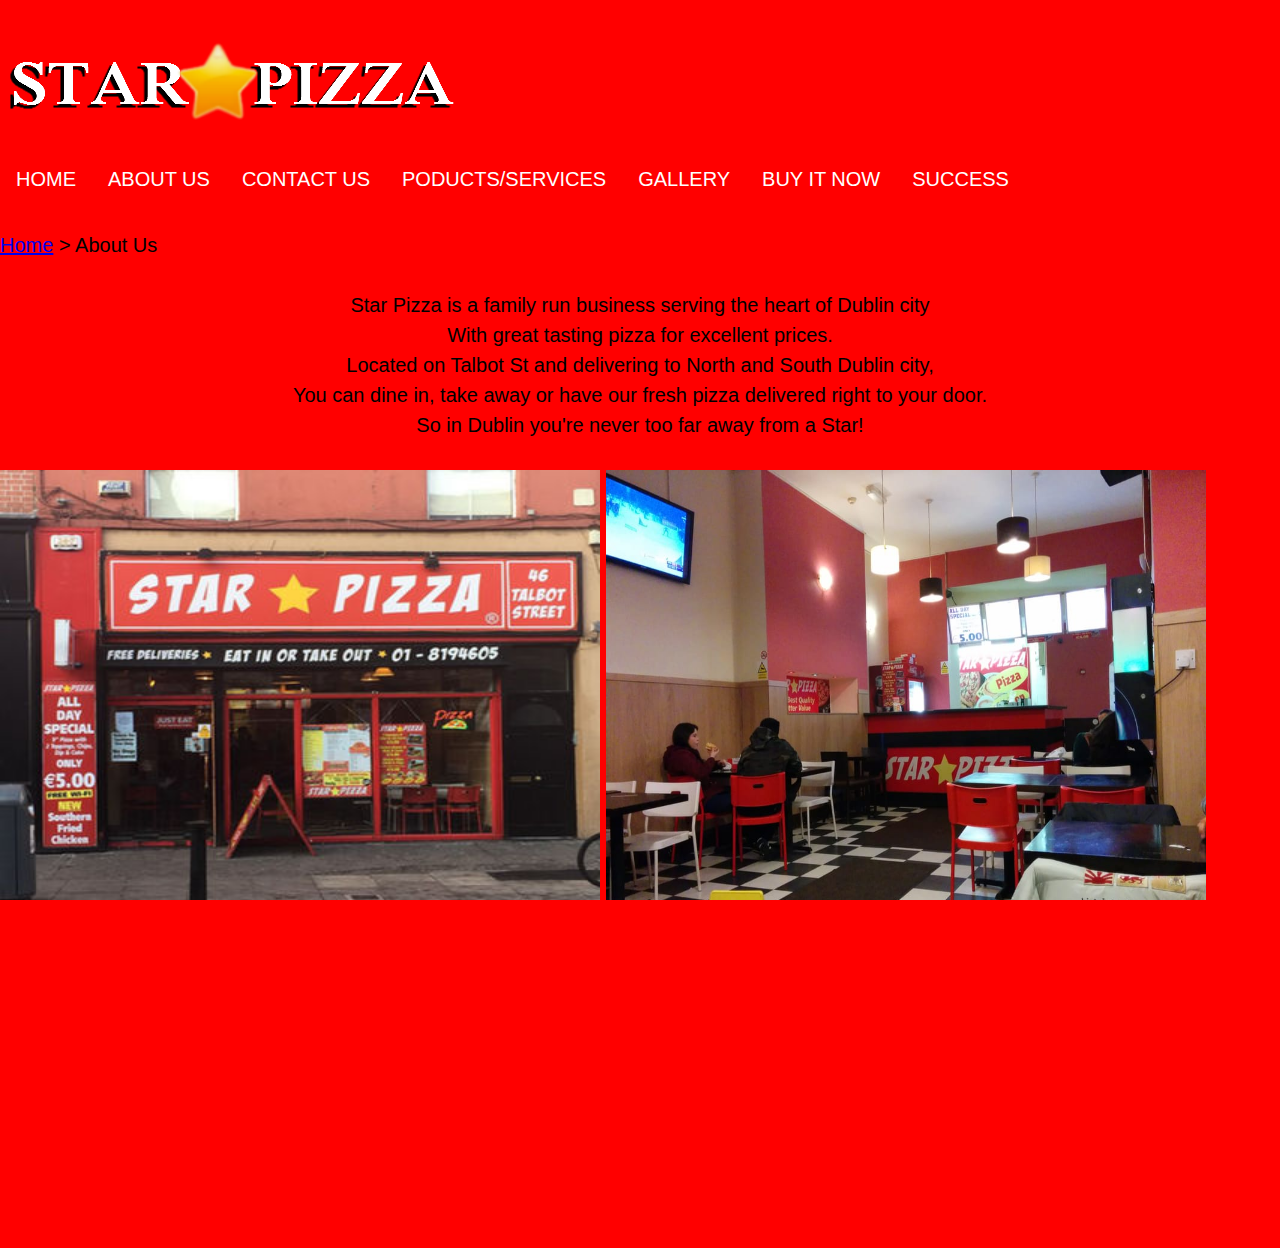
<file: AboutUs.html>
<html>
<head>
<title>About Us</title> <br>
<div style="height:200px; width:2000px; background-color:red" >
<img src="./img/starlogo.png" />

<br>
<link rel="stylesheet" href="./css/style.css">

<nav>
<ul>
<li><a href="index.html">HOME</a></li>
<li><a href="AboutUs.html">ABOUT US</a></li>
<li><a href="ContactUs.html">CONTACT US</a></li>
<li><a href="ProductsServices.html">PODUCTS/SERVICES</a></li>
<li><a href="Gallery.html">GALLERY</a></li>
<li><a href="Order.html">BUY IT NOW</a></li>
<li><a href="Success.html">SUCCESS</a></li>
</ul>
</nav>
<br>
</div>
</head>

</head>

<body>
<div>
<a href="index.html">Home</a> > About Us
</div>
<br>
<center>
<div>
Star Pizza is a family run business serving the heart of Dublin city <br> 
With great tasting pizza for excellent prices. <br>
Located on Talbot St and delivering to North and South Dublin city,<br> 
You can dine in, take away or have our fresh pizza delivered right to your door. <br>
So in Dublin you're never too far away from a Star!<br>
</div>
</center>

<br>
<div>
<img height="500" width="600" src="./img/front.jpg" />
<img height="500" width="600" src="./img/inside3.jpg" />
</div>

</body>



<footer>
<div style="height:200px; width:2000px; background-color:red" >
<img src="./img/starlogo.png"/>

<br>
46 Talbot street, Dublin 1, Dublin, Ireland.</br>
<br>
Phone no : 01-8194605 </br>
<br> Copyright 2017 Star Pizza </br>
</div>
</footer>

</html>
</file>
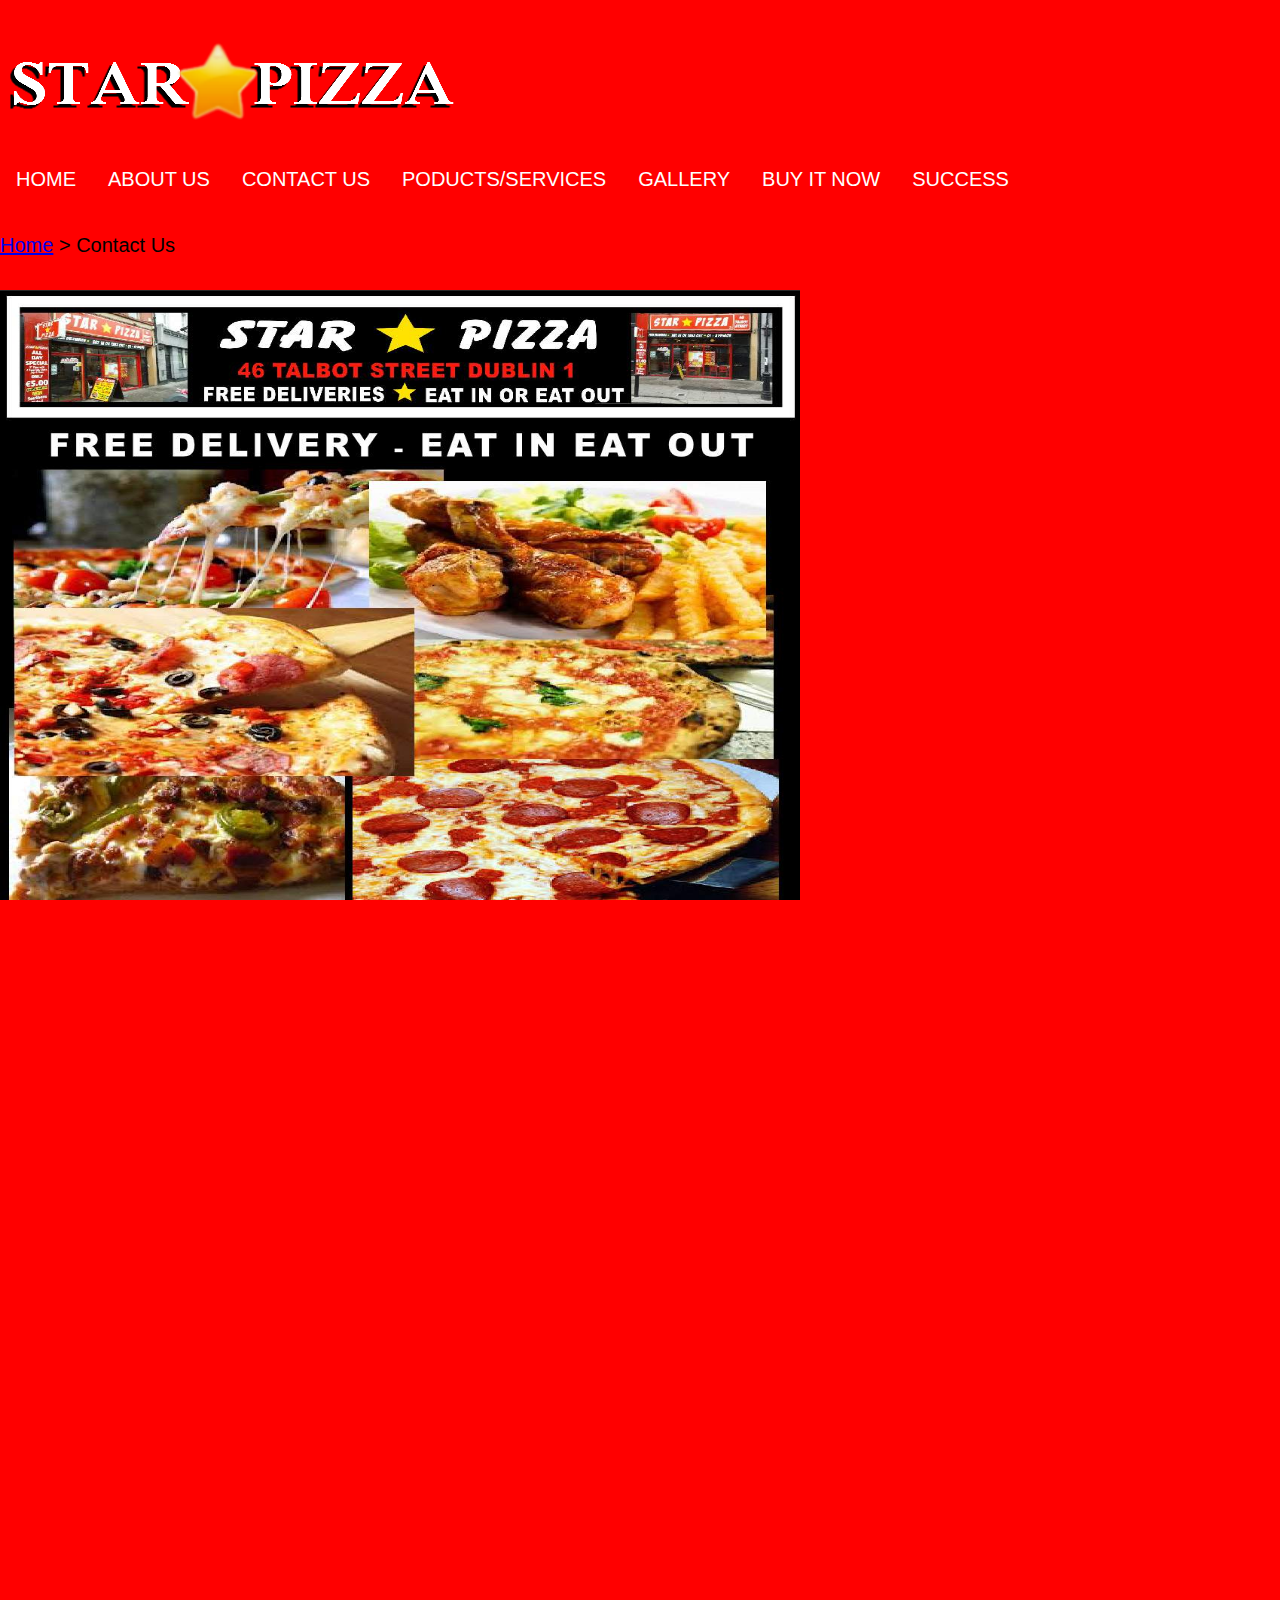
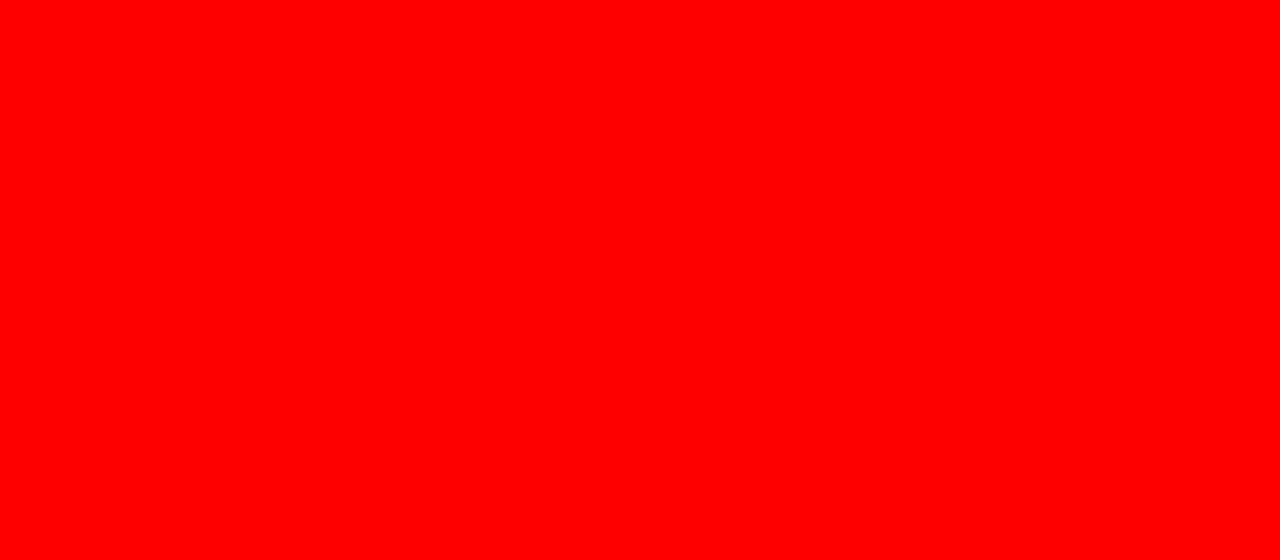
<file: ContactUs.html>
<html>

<title>Contact Us</title> <br>
<div style="height:200px; width:2000px; background-color:red" >
<img src="./img/starlogo.png" />

<br>
<link rel="stylesheet" href="./css/style.css">

<nav>
<ul>
<li><a href="index.html">HOME</a></li>
<li><a href="AboutUs.html">ABOUT US</a></li>
<li><a href="ContactUs.html">CONTACT US</a></li>
<li><a href="ProductsServices.html">PODUCTS/SERVICES</a></li>
<li><a href="Gallery.html">GALLERY</a></li>
<li><a href="Order.html">BUY IT NOW</a></li>
<li><a href="Success.html">SUCCESS</a></li>
</ul>
</nav>
<br>
</div>
</head>

<body>
<div>
<a href="index.html">Home</a> > Contact Us
</div>

<br>
<div>
<img height="800" width="800" src="./img/contact.jpg" align="left" />
</div>

<iframe src="https://www.google.com/maps/embed?pb=!1m18!1m12!1m3!1d2381.5393655200864!2d-6.252670483840218!3d53.3515014799801!2m3!1f0!2f0!3f0!3m2!1i1024!2i768!4f13.1!3m3!1m2!1s0x48670e893567aaab%3A0xfa8b5e2d540d5a20!2sStar+Pizza!5e0!3m2!1sen!2sie!4v1489935217722" 
width="800" height="800" frameborder="0" style="border:0" allowfullscreen></iframe>
</body>

<footer>
<div style="height:200px; width:2000px; background-color:red" >
<img src="./img/starlogo.png"/>

<br>
46 Talbot street, Dublin 1, Dublin, Ireland.</br>
<br>
Phone no : 01-8194605 </br>
<br> Copyright 2017 Star Pizza </br>
</div>
</footer>




</html>
</file>
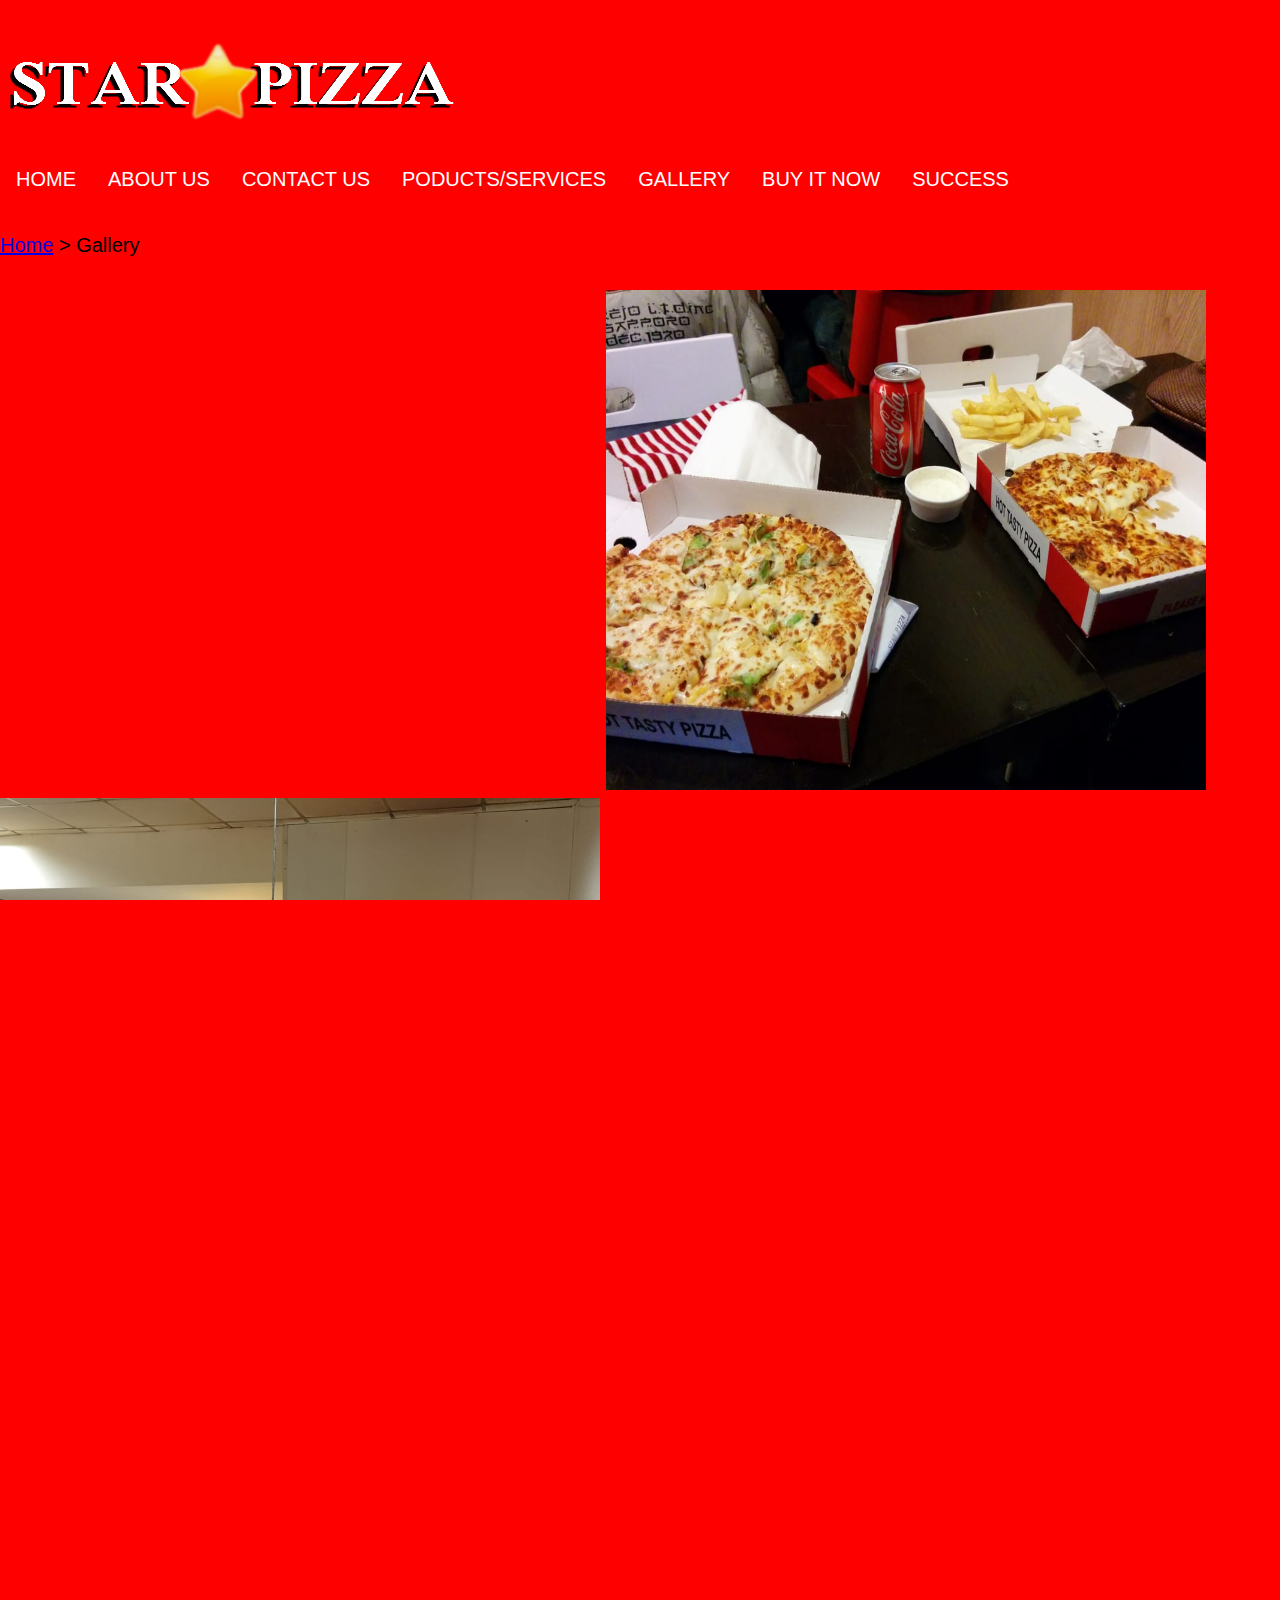
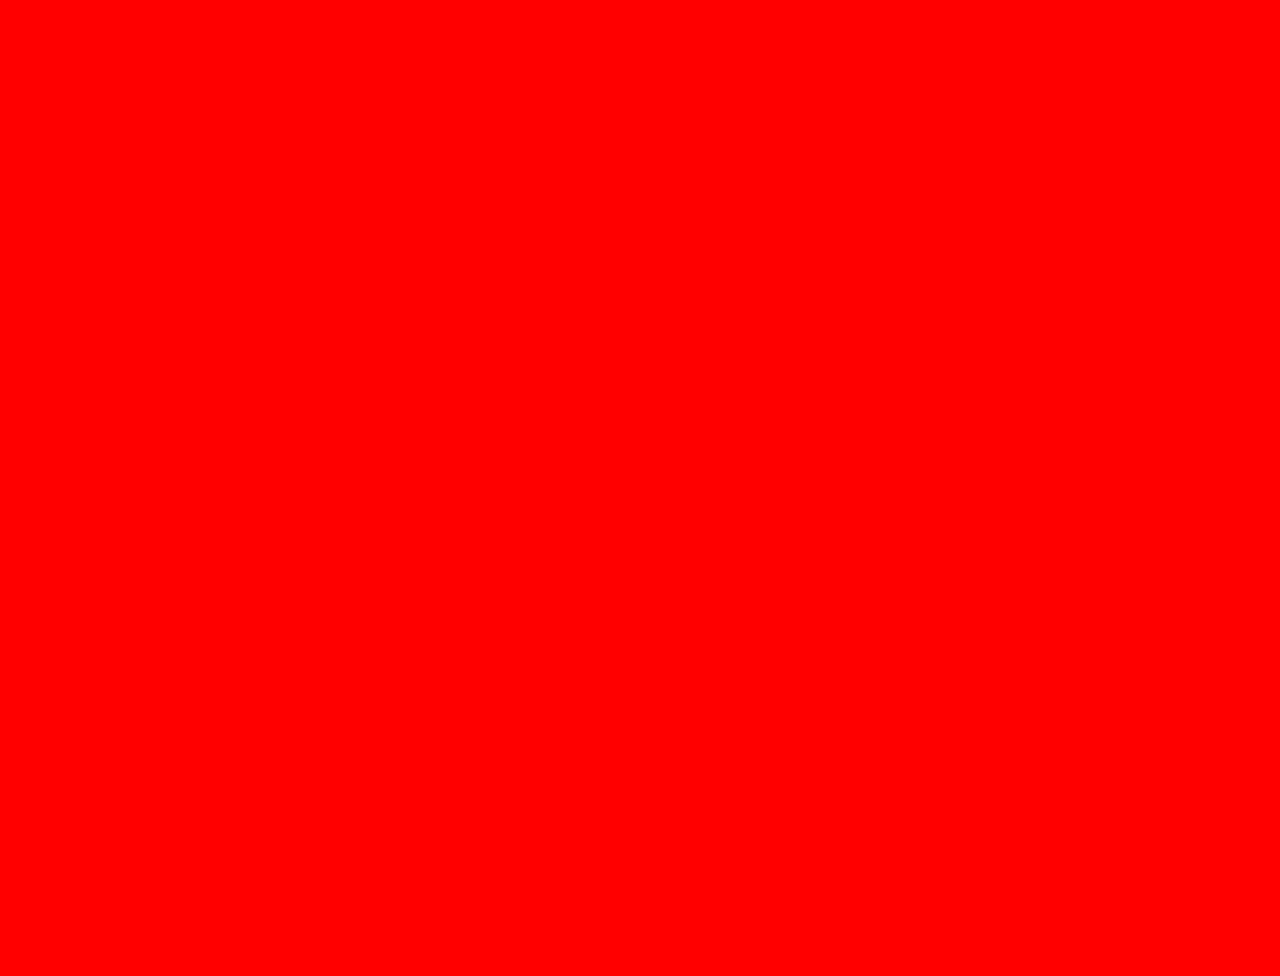
<file: Gallery.html>
<html>
<head>
<title>Gallery</title> <br>
<div style="height:200px; width:2000px; background-color:red" >
<img src="./img/starlogo.png" />

<br>
<link rel="stylesheet" href="./css/style.css">

<nav>
<ul>
<li><a href="index.html">HOME</a></li>
<li><a href="AboutUs.html">ABOUT US</a></li>
<li><a href="ContactUs.html">CONTACT US</a></li>
<li><a href="ProductsServices.html">PODUCTS/SERVICES</a></li>
<li><a href="Gallery.html">GALLERY</a></li>
<li><a href="Order.html">BUY IT NOW</a></li>
<li><a href="Success.html">SUCCESS</a></li>
</ul>
</nav>
<br>
</div>
</head>

<body>
<div>
<a href="index.html">Home</a> > Gallery
</div>

<br>
<div>
<iframe width="600" height="500" src="https://www.youtube.com/embed/nLuCz_9g6V0" frameborder="0" allowfullscreen></iframe>
<img height="500" width="600" src="./img/pizzas.jpg"/>
<img height="500" width="600" src="./img/kitchen.jpg"/> 
</div>

<div>
<img height="500" width="600" src="./img/inside2.jpg" /> 
<img height="500" width="600" src="./img/readytogo.jpg"/> 
<img height="500" width="600" src="./img/varios.jpg" /> 

<br>
</div>
</body>

<footer>
<div style="height:200px; width:2000px; background-color:red" >
<img src="./img/starlogo.png"/>

<br>
46 Talbot street, Dublin 1, Dublin, Ireland.</br>
<br>
Phone no : 01-8194605 </br>
<br> Copyright 2017 Star Pizza </br>
</div>
</footer>





</html>
</file>
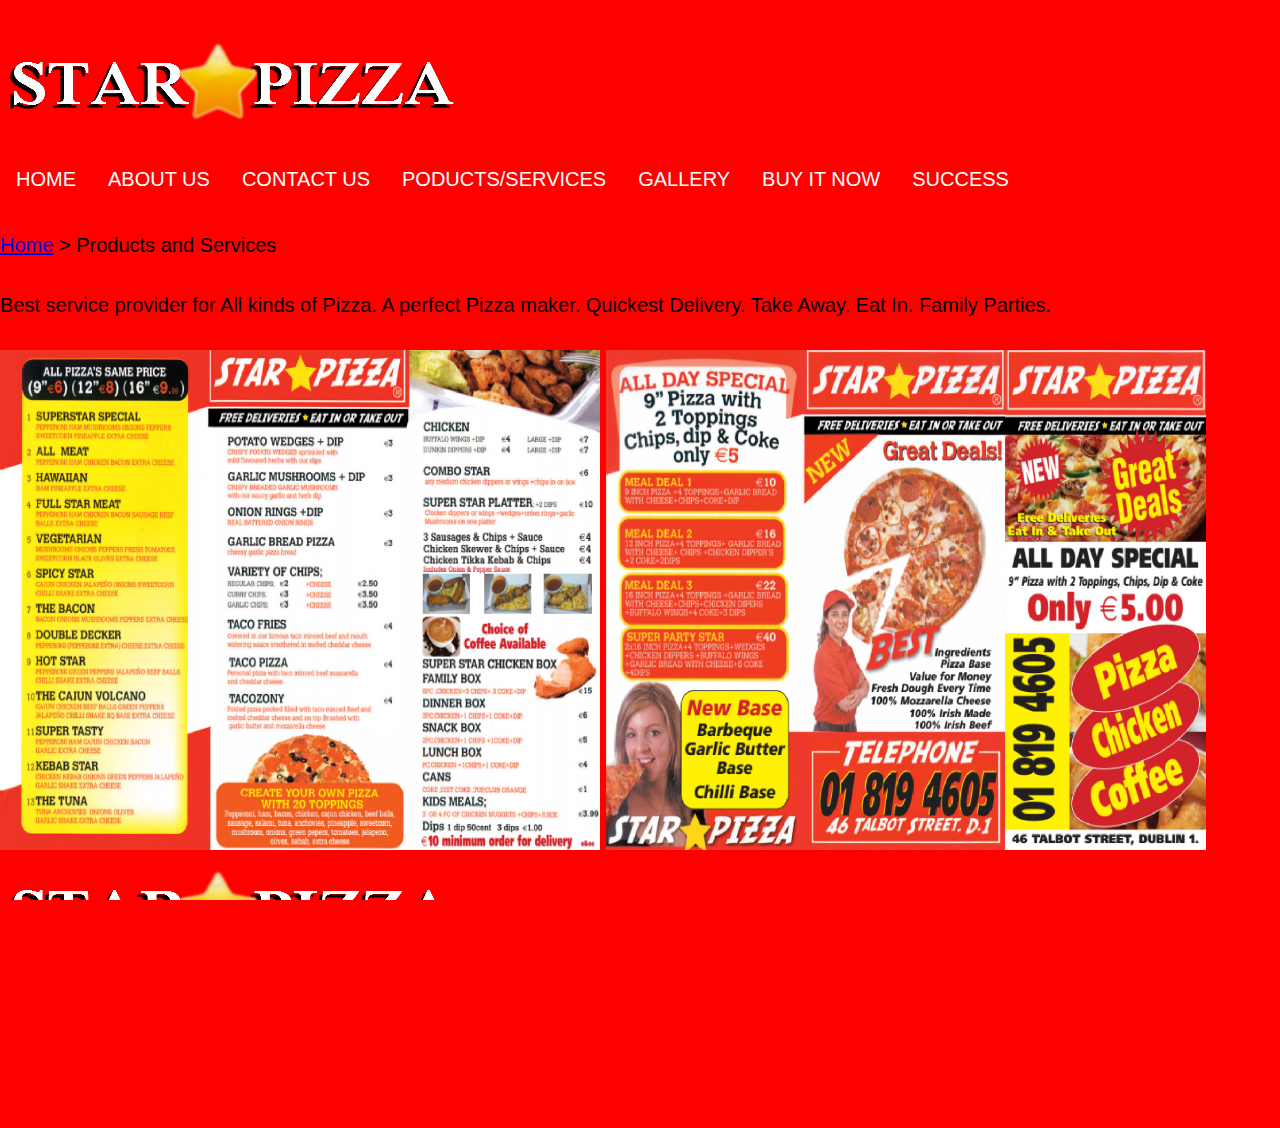
<file: ProductsServices.html>
<html>

<title>Products and Services</title> <br>
<div style="height:200px; width:2000px; background-color:red" >
<img src="./img/starlogo.png" />

<br>
<link rel="stylesheet" href="./css/style.css">

<nav>
<ul>
<li><a href="index.html">HOME</a></li>
<li><a href="AboutUs.html">ABOUT US</a></li>
<li><a href="ContactUs.html">CONTACT US</a></li>
<li><a href="ProductsServices.html">PODUCTS/SERVICES</a></li>
<li><a href="Gallery.html">GALLERY</a></li>
<li><a href="Order.html">BUY IT NOW</a></li>
<li><a href="Success.html">SUCCESS</a></li>
</ul>
</nav>
<br>
</div>
</head>

<body>
<div>
<a href="index.html">Home</a> > Products and Services
</div>

<br>
<div>
Best service provider for
All kinds of Pizza. 
A perfect Pizza maker. 
Quickest Delivery.
Take Away. 
Eat In. 
Family Parties.
</div>

<br>
<div>
<img height="500" width="600" src="./img/menu.jpg"  />
<img height="500" width="600" src="./img/menu2.jpg" />
</div>

</body>

<footer>
<div style="height:200px; width:2000px; background-color:red" >
<img src="./img/starlogo.png"/>

<br>
46 Talbot street, Dublin 1, Dublin, Ireland.</br>
<br>
Phone no : 01-8194605 </br>
<br> Copyright 2017 Star Pizza </br>
</div>
</footer>



</html>
</file>
<file: css/style.css>
html,body
{
    width: 100%;
    height: 100%;
    margin: 0px;
    padding: 0px;
    overflow-x: hidden;
align: center;
}
head {
background-color:red;
}
*{
padding:0;
margin:0;
}
nav ul {
    list-style-type: none;  
    overflow: hidden;
    background-color: red;
}

li {
    float: left;
}

li a {
    display: block;
    color: white;
    text-align: center;
    padding: 14px 16px;
    text-decoration: none;
}

li a:hover:not(.active) {
    background-color: black;
}

.active {
    background-color: black;
}
Body {
	background-color: red;
font:20px/1.5 Arial;
}
</file>
